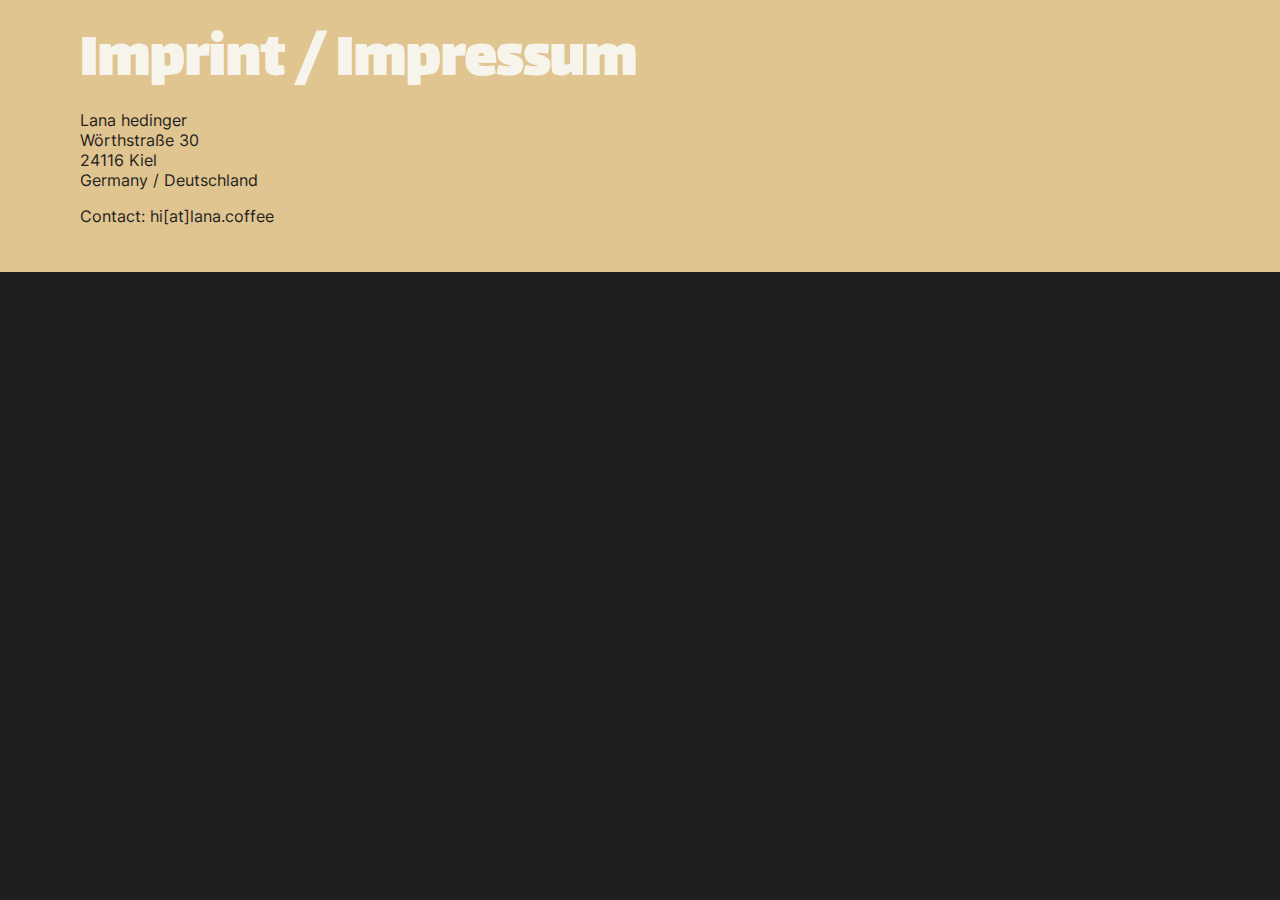
<file: imprint.html>
<!DOCTYPE HTML>
<html lang="en">

<head>
	<meta charset="utf-8">
	<meta name="viewport" content="width=device-width, initial-scale=1">
	<meta name="description" content="Kasimirs Pawsome Detective Agency.">
	<title>Pawsome Detetctive</title>
	<link href="assets/css/style.css" rel="stylesheet" />
</head>

<body class="section">
	<section class="color-light">
		<h1 class="page">Imprint / Impressum</h1>
		<div>
			<p>Lana hedinger<br>Wörthstraße 30<br>24116 Kiel<br>Germany / Deutschland</p>
			<p>Contact: hi[at]lana.coffee</p>
		</div>
	</section>
</body>
</file>
<file: assets/css/style.css>
/* Custom Values */
:root {
	--color-background-dark: #373F27;
	/*dark green*/
	--color-background-light: #E0C590;
	/*Gold*/
	--color-background: #636B46;
	/*Green*/
	--color-text-light: #F6F4EB;
	/*creme white*/
	--color-text-dark: #1F1F1F;
	/*soft black*/

	--font-size-small: 1rem;
	--font-size-medium: 1.5em;
	--font-size-large: 3em;
	--font-size-xxlarge: 4em;
	--font-size-huge: 7em;
}

/* Reset defaults */
body {
	margin: 0px 0px 0px 0px;
	background-color: var(--color-text-dark);
}

/* Fonts */

@font-face {
	font-family: "Inter";
	src:
		url("../fonts/Inter/static/Inter-Light.ttf") format("truetype");
	font-weight: 300;
	font-style: normal;
	font-display: swap
}

@font-face {
	font-family: "Inter";
	src:
		url("../fonts/Inter/static/Inter-Regular.ttf") format("truetype");
	font-weight: 400;
	font-style: normal;
	font-display: swap
}

@font-face {
	font-family: "Inter-Bold";
	src:
		url("../fonts/Inter/static/Inter-Bold.ttf") format("truetype");
	font-weight: 700;
	font-style: normal;
	font-display: swap
}

@font-face {
	font-family: "Kaushan Script";
	src:
		local("Kaushan Script"),
		url("../fonts/Kaushan_Script/KaushanScript-Regular.ttf") format("truetype");
	font-display: swap
}

@font-face {
	font-family: "Lalezar";
	src:
		local("Lalezar"),
		url("../fonts/Lalezar/Lalezar-Regular.ttf") format("truetype");
	font-display: swap
}

/* Grid */


@media (min-width: 1024px) {
	.center {
		display: flex;
		justify-content: center;
	}

	.grid {
		display: grid;
		grid-template-columns: repeat(12, 1fr);
		grid-column-gap: 0px;
		grid-row-gap: 0px;
		max-width: 1300px;
	}

	.navigation {
		grid-area: 1 / 1 / 2 / 13;
	}

	.header {
		grid-area: 2 / 1 / 3 / 13;
	}

	.about {
		grid-area: 3 / 1 / 4 / 13;
	}

	.offers {
		grid-area: 4 / 1 / 5 / 13;
	}

	.reviews {
		grid-area: 5 / 1 / 6 / 13;
	}

	.contact-text {
		grid-area: 6 / 1 / 7 / 13;
	}

	.contact-form {
		grid-area: 7 / 6 / 8 / 13;
	}

	.pic2 {
		grid-area: 7 / 1 / 8 / 6;
	}

	.footer {
		grid-area: 8 / 1 / 9 / 13;
	}
}


/* Text Fonts */
p {
	font-family: "Inter", "Courier New", monospace;
	font-size: var(--font-size-small);
}

a {
	font-family: "Inter";
}

/* Headings */

h1,
h2 {
	font-family: "Lalezar", Times, serif;
}

h3,
h4 {
	font-family: "Inter", Times, serif;
	font-size: var(--font-size-medium);
}

h1 {
	font-size: var(--font-size-xxlarge);
}

h2 {
	font-size: var(--font-size-large);
	line-height: 1.1em;
	padding-bottom: 10px;
}

.written-font {
	font-family: "Kaushan Script";
	margin-right: 3px;
}

/* Images */
img {
	width: 100%;
	height: 100%;
}

/* Hide and display different elements on desktop and mobile */
.desktop {
	display: none;
}

@media (min-width: 1000px) {
	.desktop {
		display: block;
	}

	.mobile {
		display: none;
	}
}


/* Navbar */
nav {
	align-items: center;
	justify-content: center;
	background-color: var(--color-text-dark);
	display: flex;
	height: 60px;
}

nav a {
	color: var(--color-text-light);
	text-decoration: none; /* Fallback for iOS Safari */	
	text-decoration: transparent;
	font-weight: bold;
}

ul {
	list-style-type: none;
	padding: 0;
}

li {
	display: inline;
	float: left;
}

li a {
	display: block;
	padding: 10px 10px;
	text-align: center;
}

li a:hover {
	text-decoration: underline;
}

@media (min-width: 650px) {

	nav {
		justify-content: end;
	}

	ul {
		flex-direction: row;
		display: flex;
		font-size: var(--font-size-small);
		margin-right: 20px;
	}
}

/* Sections */

section {
	padding: 30px 20px;
	max-width: 1440px;
}

@media (min-width: 650px) {

	section {
		padding: 25px;
		justify-content: center;
	}

	section:not(.contact-form) {
		padding: 30px 80px;
	}
}

.flex-col {
	display: flex;
	flex-direction: column;
}

/* Footer */

footer {
	display: flex;
	background-color: var(--color-text-dark);
	align-items: center;
	justify-content: center;
	height: 40px;
}

footer a {
	color: var(--color-text-light);
	font-weight: bold;
	text-decoration: transparent;
}

footer a:hover {
	text-decoration: underline;
}

/* Header Design */

.header {
	background-image: url("../img/kasimir-header-mobile.avif"), url("../img/kasimir-header-mobile.jpg");
	background-size: cover;
	height: 500px;
}

h1 {
	color: var(--color-text-light);
	position: absolute;
	top: 340px;
	left: 10px;

	line-height: 1;
}

.offset {
	margin-left: 50px;
}

@media (min-width: 650px) {
	.header {
		background-image: url("../img/kasimir-header.avif"), url("../img/kasimir-header.jpg");
		height: 555px;
	}

	h1 {
		top: 475px;
		left: 335px;
	}
}

@media (min-width: 1024px) {
	.header {
		height: 600px;
	}

	h1 {
		top: 440px;
		left: 550px;
	}
}


@media (min-width: 1440px) {
	.header {
		height: 865px;
	}

	h1 {
		top: 470px;
		left: 650px;
		font-size: var(--font-size-huge);
	}
}

@media (min-width: 1512px) {

	h1 {
		top: 580px;
		left: 800px;

	}
}

@media (min-width: 2560px) {

	h1 {
		top: 545px;
		left: 1260px;
	}
}

/* Reset h1 position for other pages */

.page {
	top: auto;
	left: 0;
	margin: 0 auto;
	position: relative;
}

/* Coloring for different parts */

.color-light {
	background-color: var(--color-background-light);
	color: var(--color-text-dark);
}

.color-dark {
	background-color: var(--color-background-dark);
	color: var(--color-text-light);
}

.color-base {
	background-color: var(--color-background);
	color: var(--color-text-light);
}

/* Changing Layout on Desktop*/

@media (min-width: 1000px) {
	.row {
		display: flex;
		flex-direction: row;
		max-width: 1440px;
	}

	.w50 {
		flex: 0 0 50%;
	}

	.picture {
		width: 100%;
		height: 100%;
		object-fit: cover;
		object-position: 50% 50%;
	}
}


/* cards */

.card {
	margin: 15px 0;
	box-shadow: rgba(0, 0, 0, 0.4) 0px 2px 4px, rgba(0, 0, 0, 0.3) 0px 7px 13px -3px, rgba(0, 0, 0, 0.2) 0px -3px 0px inset;
}

.card-inside {
	padding: 10px 20px;
}

@media (min-width: 650px) {
	.tile {
		display: flex;
		flex-direction: row;
	}

	.card {
		margin: 15px 15px;
		width: 50%;
		min-height: 300px;
	}

	.card-inside {
		height: 95%;
	}
}

/* Review Cards Desktop */

.review-card {
	display: flex;
	flex-direction: column;
	background-color: var(--color-text-light);
	color: var(--color-text-dark);
	padding: 25px 30px;
	align-items: center;
	box-shadow: rgba(0, 0, 0, 0.4) 0px 2px 4px, rgba(0, 0, 0, 0.3) 0px 7px 13px -3px, rgba(0, 0, 0, 0.2) 0px -3px 0px inset;
}

.review-card .text {
	flex-grow: 2;
}

.review-card h3 {
	font-weight: 300;
}

.review-container {
	display: flex;
	max-width: 1400px;
	margin: 0 auto;
	column-gap: 20px;
}

/* Review Cards genral and mobile*/

.arrow {
	height: 75%;
}

.profile {
	width: 100px;
	height: 100px;
	border-radius: 50px;
}

.stars {
	color: var(--color-background-light);
	margin: auto;
	font-size: 1.5em;
	flex-grow: 0;
}

.mirrow {
	transform: rotate(180deg)
}

/* Input Fields, Labels and Form element */

input,
textarea,
label {
	font-family: "Inter";
	font-size: var(--font-size-small);
}

input,
textarea {
	font-family: "Inter";
	font-size: var(--font-size-small);
	padding: 10px;
	margin: 20px 0;
	border: 2px solid var(--color-background);
	box-shadow: 0 0 15px 4px rgba(0, 0, 0, 0.06);
	width: 90%;
}

.contact-form label {
	padding-top: 20px;
}

input:focus {
	border-color: var(--color-background-dark);
}

form {
	display: flex;
	flex-direction: column;
}

textarea {
	resize: vertical;
	height: 150px;
}

.button {
	border: 2px solid var(--color-background-light);
	background-color: var(--color-background-light);
	color: var(--color-text-dark);
	font-family: "Inter";
	font-weight: bold;
	width: 200px;
	padding: 10px 0;
	margin-top: 20px;
	font-weight: bold;
}

.button:hover {
	background-color: var(--color-text-light);
	color: var(--color-background-dark);
}

@media (min-width: 1024px) {

	label {
		font-size: var(--font-size-small);
	}

	.button {
		font-size: var(--font-size-medium);
	}

	input,
	textarea {
		font-size: var(--font-size-small);
	}
}

/* Slider, Code by anna_blok, see readme for details */

#slider {
	margin: 0 auto;
	width: 800px;
	max-width: 100%;
	text-align: center;
}

#slider input[type=radio] {
	display: none;
}

#slider label {
	cursor: pointer;
	text-decoration: none;
}

#slides {
	position: relative;
	z-index: 1;
}

#overflow {
	width: 100%;
	overflow: hidden;
}

#slide1:checked~#slides .inner {
	margin-left: 0;
}

#slide2:checked~#slides .inner {
	margin-left: -100%;
}

#slide3:checked~#slides .inner {
	margin-left: -200%;
}

#slide4:checked~#slides .inner {
	margin-left: -300%;
}

#slides .inner {
	transition: margin-left 800ms cubic-bezier(0.770, 0.000, 0.175, 1.000);
	width: 400%;
	height: 500px;
}

#slides .slide {
	width: 25%;
	float: left;
	display: flex;
	justify-content: center;
	align-items: center;
	height: 100%;
	color: var(--color-text-dark);
}

#slides p {
	font-size: var(--font-size-small);
	margin: 15px 20px;
}

#slides .slide_1 {
	background-color: var(--color-text-light);
}

#slides .slide_2 {
	background-color: var(--color-text-light);
}

#slides .slide_3 {
	background-color: var(--color-text-light);
}

#slides .slide_4 {
	background-color: var(--color-text-light);
}

#controls {
	margin: -180px 0 0 0;
	width: 100%;
	height: 50px;
	z-index: 3;
	position: relative;
}

#controls label {
	transition: opacity 0.2s ease-out;
	display: none;
	width: 50px;
	height: 50px;
	opacity: .4;
}

#controls label:hover {
	opacity: 1;
}

#slide1:checked~#controls label:nth-child(2),
#slide2:checked~#controls label:nth-child(3),
#slide3:checked~#controls label:nth-child(4),
#slide4:checked~#controls label:nth-child(1) {
	background: url(../img/vector-arrow.svg) no-repeat;
	float: right;
	margin: 0 -50px 0 0;
	display: block;
}

#slide1:checked~#controls label:nth-last-child(2),
#slide2:checked~#controls label:nth-last-child(3),
#slide3:checked~#controls label:nth-last-child(4),
#slide4:checked~#controls label:nth-last-child(1) {
	background: url(../img/arrow-left.svg) no-repeat;
	float: left;
	margin: 0 0 0 -50px;
	display: block;
}

#bullets {
	margin: 150px 0 0;
	text-align: center;
}

#bullets label {
	display: inline-block;
	width: 10px;
	height: 10px;
	border-radius: 100%;
	background: #ccc;
	margin: 0 10px;
}

#slide1:checked~#bullets label:nth-child(1),
#slide2:checked~#bullets label:nth-child(2),
#slide3:checked~#bullets label:nth-child(3),
#slide4:checked~#bullets label:nth-child(4) {
	background: #444;
}

@media screen and (max-width: 900px) {

	#slide1:checked~#controls label:nth-child(2),
	#slide2:checked~#controls label:nth-child(3),
	#slide3:checked~#controls label:nth-child(4),
	#slide4:checked~#controls label:nth-child(1),
	#slide1:checked~#controls label:nth-last-child(2),
	#slide2:checked~#controls label:nth-last-child(3),
	#slide3:checked~#controls label:nth-last-child(4),
	#slide4:checked~#controls label:nth-last-child(1) {
		margin: 0;
	}

	#slides {
		max-width: calc(100% - 140px);
		margin: 0 auto;
	}
}
</file>
